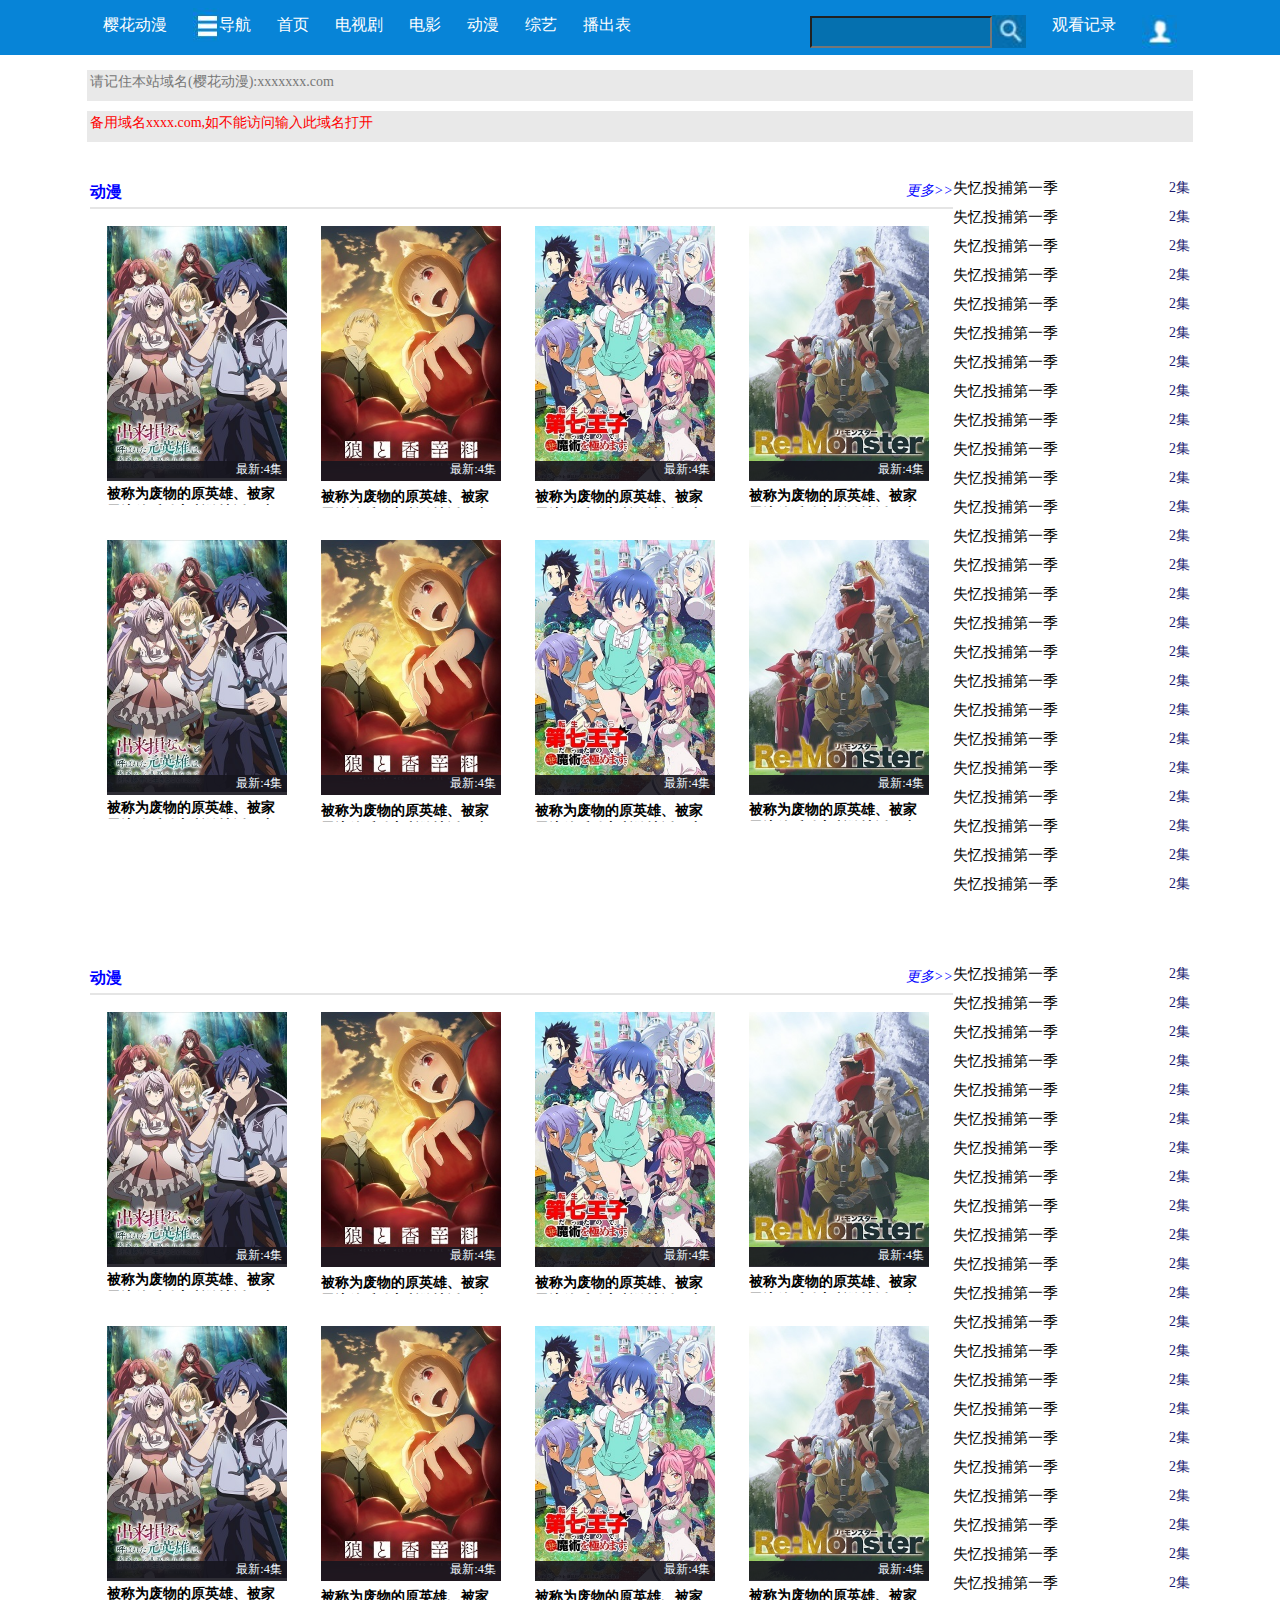
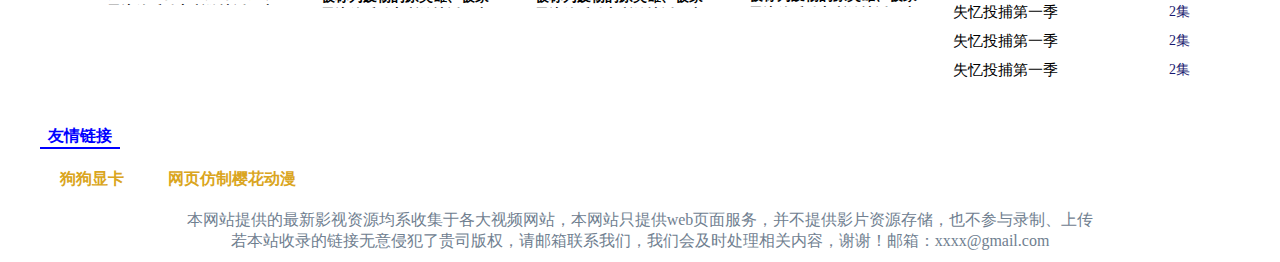
<file: index.html>
<!DOCTYPE html>
<html>
	<head>
		<meta charset="utf-8" />
		<title>狗狗显卡仿造樱花动漫前端</title>
		<link href="css/new_file.css" rel="stylesheet" />
	</head>
	<body>
		<!-- 头部开始制作 -->
		<div class="tobei">
			<!-- 用来当前面的背景 -->
			<div class="juzhong tohezi">
				<!-- 居中对齐的盒子，负责约束后面的内容 -->
				<ul>
					<!-- 左边的列表 -->
					<li>樱花动漫</li>
					<li id="toubuimg"><img src="img/1 (1).jpg" alt="">导航</li>
					<li>首页</li>
					<li>电视剧</li>
					<li>电影</li>
					<li>动漫</li>
					<li>综艺</li>
					<li>播出表</li>
				</ul>
				<div>
					<!-- 右边的列表 -->
					<ul>
						<li><img src="img/1 (3).jpg" alt=""></li>
						<li>观看记录</li>
						<li><input type="text"><img src="img/1 (2).jpg" alt=""></li>

					</ul>
				</div>
			</div>
		</div>
		<!-- 头部制作结束 -->

		<!-- 头部小部件开始 -->
		<div class="tbxiaobvujian juzhong tbxx1">
			<p>请记住本站域名(樱花动漫):xxxxxxx.com</p>
		</div>
		<div class="tbxiaobujian2 juzhong tbxx1">
			<p>备用域名xxxx.com,如不能访问输入此域名打开</p>
		</div>
		<!-- 头部小部件结束 -->

		<!-- 居中内容区域开始 -->
		<div class="jznrdahezi juzhong">
			<!-- 创建一个大盒子约束里面的内容 -->
			<div class="ZuobianBox">
				<!-- 再次创建一个盒子约束左边的内容 -->
				<div class="juzhong tbtitie">
					<!-- 内容的头部显示区域 -->
					<p>动漫</p>
					<em>更多&gt;&gt;</em>
				</div>
				<div class="tbBoxda">
					<!-- 约束里面的两行li -->
					<ul>
						<li>
							<div class="da">
								<img src="img/dm/DM_20240417175420_001.jpg" alt="">
								<div class="heibian"><em>最新:4集</em></div>
							</div>
							<p>被称为废物的原英雄、被家里流放后随心所欲地活下去第一季</p>
						</li>
						<li>
							<div class="da">
								<img src="img/dm/DM_20240417175420_002.jpg" alt="">
								<div class="heibian"><em>最新:4集</em></div>
							</div>
							<p>被称为废物的原英雄、被家里流放后随心所欲地活下去第一季</p>
						</li>
						<li>
							<div class="da">
								<img src="img/dm/DM_20240417175420_003.jpg" alt="">
								<div class="heibian"><em>最新:4集</em></div>
							</div>
							<p>被称为废物的原英雄、被家里流放后随心所欲地活下去第一季</p>
						</li>
						<li>
							<div class="da">
								<img src="img/dm/DM_20240417175420_004.jpg" alt="">
								<div class="heibian"><em>最新:4集</em></div>
							</div>
							<p>被称为废物的原英雄、被家里流放后随心所欲地活下去第一季</p>
						</li>

						<li>
							<div class="da">
								<img src="img/dm/DM_20240417175420_001.jpg" alt="">
								<div class="heibian"><em>最新:4集</em></div>
							</div>
							<p>被称为废物的原英雄、被家里流放后随心所欲地活下去第一季</p>
						</li>
						<li>
							<div class="da">
								<img src="img/dm/DM_20240417175420_002.jpg" alt="">
								<div class="heibian"><em>最新:4集</em></div>
							</div>
							<p>被称为废物的原英雄、被家里流放后随心所欲地活下去第一季</p>
						</li>
						<li>
							<div class="da">
								<img src="img/dm/DM_20240417175420_003.jpg" alt="">
								<div class="heibian"><em>最新:4集</em></div>
							</div>
							<p>被称为废物的原英雄、被家里流放后随心所欲地活下去第一季</p>
						</li>
						<li>
							<div class="da">
								<img src="img/dm/DM_20240417175420_004.jpg" alt="">
								<div class="heibian"><em>最新:4集</em></div>
							</div>
							<p>被称为废物的原英雄、被家里流放后随心所欲地活下去第一季</p>
						</li>
					</ul>

				</div>
			</div>
			<div class="Youbianhezi">
				<!-- 创建盒子约束右边的内容 -->
				<ul>
					<li><a>失忆投捕第一季</a><em>2集</em></li>
					<li><a>失忆投捕第一季</a><em>2集</em></li>
					<li><a>失忆投捕第一季</a><em>2集</em></li>
					<li><a>失忆投捕第一季</a><em>2集</em></li>
					<li><a>失忆投捕第一季</a><em>2集</em></li>
					<li><a>失忆投捕第一季</a><em>2集</em></li>
					<li><a>失忆投捕第一季</a><em>2集</em></li>
					<li><a>失忆投捕第一季</a><em>2集</em></li>
					<li><a>失忆投捕第一季</a><em>2集</em></li>
					<li><a>失忆投捕第一季</a><em>2集</em></li>
					<li><a>失忆投捕第一季</a><em>2集</em></li>
					<li><a>失忆投捕第一季</a><em>2集</em></li>
					<li><a>失忆投捕第一季</a><em>2集</em></li>
					<li><a>失忆投捕第一季</a><em>2集</em></li>
					<li><a>失忆投捕第一季</a><em>2集</em></li>
					<li><a>失忆投捕第一季</a><em>2集</em></li>
					<li><a>失忆投捕第一季</a><em>2集</em></li>
					<li><a>失忆投捕第一季</a><em>2集</em></li>
					<li><a>失忆投捕第一季</a><em>2集</em></li>
					<li><a>失忆投捕第一季</a><em>2集</em></li>
					<li><a>失忆投捕第一季</a><em>2集</em></li>
					<li><a>失忆投捕第一季</a><em>2集</em></li>
					<li><a>失忆投捕第一季</a><em>2集</em></li>
					<li><a>失忆投捕第一季</a><em>2集</em></li>
					<li><a>失忆投捕第一季</a><em>2集</em></li>
				</ul>
			</div>
		</div>
		<!-- 居中内容区域结束 -->
		<div class="jznrdahezi juzhong">
			<!-- 创建一个大盒子约束里面的内容 -->
			<div class="ZuobianBox">
				<!-- 再次创建一个盒子约束左边的内容 -->
				<div class="juzhong tbtitie">
					<!-- 内容的头部显示区域 -->
					<p>动漫</p>
					<em>更多&gt;&gt;</em>
				</div>
				<div class="tbBoxda">
					<!-- 约束里面的两行li -->
					<ul>
						<li>
							<div class="da">
								<img src="img/dm/DM_20240417175420_001.jpg" alt="">
								<div class="heibian"><em>最新:4集</em></div>
							</div>
							<p>被称为废物的原英雄、被家里流放后随心所欲地活下去第一季</p>
						</li>
						<li>
							<div class="da">
								<img src="img/dm/DM_20240417175420_002.jpg" alt="">
								<div class="heibian"><em>最新:4集</em></div>
							</div>
							<p>被称为废物的原英雄、被家里流放后随心所欲地活下去第一季</p>
						</li>
						<li>
							<div class="da">
								<img src="img/dm/DM_20240417175420_003.jpg" alt="">
								<div class="heibian"><em>最新:4集</em></div>
							</div>
							<p>被称为废物的原英雄、被家里流放后随心所欲地活下去第一季</p>
						</li>
						<li>
							<div class="da">
								<img src="img/dm/DM_20240417175420_004.jpg" alt="">
								<div class="heibian"><em>最新:4集</em></div>
							</div>
							<p>被称为废物的原英雄、被家里流放后随心所欲地活下去第一季</p>
						</li>

						<li>
							<div class="da">
								<img src="img/dm/DM_20240417175420_001.jpg" alt="">
								<div class="heibian"><em>最新:4集</em></div>
							</div>
							<p>被称为废物的原英雄、被家里流放后随心所欲地活下去第一季</p>
						</li>
						<li>
							<div class="da">
								<img src="img/dm/DM_20240417175420_002.jpg" alt="">
								<div class="heibian"><em>最新:4集</em></div>
							</div>
							<p>被称为废物的原英雄、被家里流放后随心所欲地活下去第一季</p>
						</li>
						<li>
							<div class="da">
								<img src="img/dm/DM_20240417175420_003.jpg" alt="">
								<div class="heibian"><em>最新:4集</em></div>
							</div>
							<p>被称为废物的原英雄、被家里流放后随心所欲地活下去第一季</p>
						</li>
						<li>
							<div class="da">
								<img src="img/dm/DM_20240417175420_004.jpg" alt="">
								<div class="heibian"><em>最新:4集</em></div>
							</div>
							<p>被称为废物的原英雄、被家里流放后随心所欲地活下去第一季</p>
						</li>
					</ul>

				</div>
			</div>
			<div class="Youbianhezi">
				<!-- 创建盒子约束右边的内容 -->
				<ul>
					<li><a>失忆投捕第一季</a><em>2集</em></li>
					<li><a>失忆投捕第一季</a><em>2集</em></li>
					<li><a>失忆投捕第一季</a><em>2集</em></li>
					<li><a>失忆投捕第一季</a><em>2集</em></li>
					<li><a>失忆投捕第一季</a><em>2集</em></li>
					<li><a>失忆投捕第一季</a><em>2集</em></li>
					<li><a>失忆投捕第一季</a><em>2集</em></li>
					<li><a>失忆投捕第一季</a><em>2集</em></li>
					<li><a>失忆投捕第一季</a><em>2集</em></li>
					<li><a>失忆投捕第一季</a><em>2集</em></li>
					<li><a>失忆投捕第一季</a><em>2集</em></li>
					<li><a>失忆投捕第一季</a><em>2集</em></li>
					<li><a>失忆投捕第一季</a><em>2集</em></li>
					<li><a>失忆投捕第一季</a><em>2集</em></li>
					<li><a>失忆投捕第一季</a><em>2集</em></li>
					<li><a>失忆投捕第一季</a><em>2集</em></li>
					<li><a>失忆投捕第一季</a><em>2集</em></li>
					<li><a>失忆投捕第一季</a><em>2集</em></li>
					<li><a>失忆投捕第一季</a><em>2集</em></li>
					<li><a>失忆投捕第一季</a><em>2集</em></li>
					<li><a>失忆投捕第一季</a><em>2集</em></li>
					<li><a>失忆投捕第一季</a><em>2集</em></li>
					<li><a>失忆投捕第一季</a><em>2集</em></li>
					<li><a>失忆投捕第一季</a><em>2集</em></li>
					<li><a>失忆投捕第一季</a><em>2集</em></li>
				</ul>
			</div>
		</div>
		<div class="zuihou1">
			<div>
				<h4>友情链接</h4>
			</div>
			<span>狗狗显卡</span>
			<span>网页仿制樱花动漫</span>
			<div class="zhwenzi">

				<p>本网站提供的最新影视资源均系收集于各大视频网站，本网站只提供web页面服务，并不提供影片资源存储，也不参与录制、上传</p>

				若本站收录的链接无意侵犯了贵司版权，请邮箱联系我们，我们会及时处理相关内容，谢谢！邮箱：xxxx@gmail.com
			</div>
		</div>
	</body>
</html>
</file>
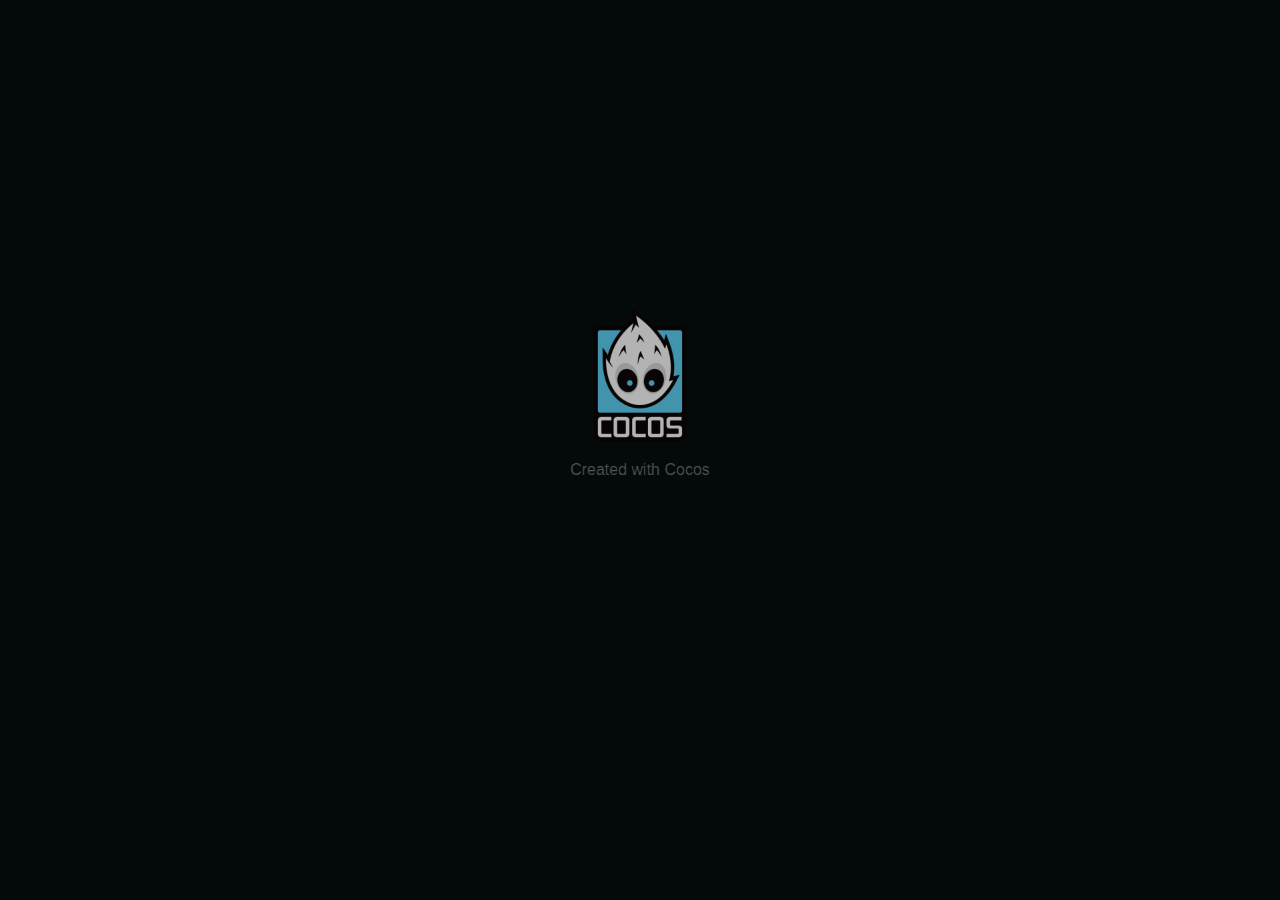
<file: sj/index.html>
<!DOCTYPE html>
<html>
<head>
  <meta charset="utf-8">

  <title>Cocos Creator | cs</title>

  <!--http://www.html5rocks.com/en/mobile/mobifying/-->
  <meta name="viewport"
        content="width=device-width,user-scalable=no,initial-scale=1,minimum-scale=1,maximum-scale=1,minimal-ui=true"/>

  <!--https://developer.apple.com/library/safari/documentation/AppleApplications/Reference/SafariHTMLRef/Articles/MetaTags.html-->
  <meta name="apple-mobile-web-app-capable" content="yes">
  <meta name="apple-mobile-web-app-status-bar-style" content="black-translucent">
  <meta name="format-detection" content="telephone=no">

  <!-- force webkit on 360 -->
  <meta name="renderer" content="webkit"/>
  <meta name="force-rendering" content="webkit"/>
  <!-- force edge on IE -->
  <meta http-equiv="X-UA-Compatible" content="IE=edge,chrome=1"/>
  <meta name="msapplication-tap-highlight" content="no">

  <!-- force full screen on some browser -->
  <meta name="full-screen" content="yes"/>
  <meta name="x5-fullscreen" content="true"/>
  <meta name="360-fullscreen" content="true"/>

  <!--fix fireball/issues/3568 -->
  <!--<meta name="browsermode" content="application">-->
  <meta name="x5-page-mode" content="app">

  <!--<link rel="apple-touch-icon" href=".png" />-->
  <!--<link rel="apple-touch-icon-precomposed" href=".png" />-->

  <link rel="stylesheet" type="text/css" href="style.css"/>

</head>
<body>
  <div id="GameDiv" cc_exact_fit_screen="true">
      <div id="Cocos3dGameContainer">
        <canvas id="GameCanvas" oncontextmenu="event.preventDefault()" tabindex="99"></canvas>
      </div>
    </div>
  

<!-- Polyfills bundle. -->

<script src="src/polyfills.bundle.js" charset="utf-8"> </script>


<!-- SystemJS support. -->
<script src="src/system.bundle.js" charset="utf-8"> </script>

<!-- Import map -->
<script src="src/import-map.json" type="systemjs-importmap" charset="utf-8"> </script>

<script>
    System.import('./index.js').catch(function(err) { console.error(err); })
</script>

</body>
</html>
</file>
<file: css/new_file.css>
* {
	margin: 0;
	padding: 0;
}

.tobei {
	background-color: rgb(7, 132, 215);
	width: 100%;
	height: 55px;
}

.juzhong {
	margin: 0 auto;

	width: 1100px;
}

.tohezi {
	height: 55px;
	/* margin-bottom: 55px; */
}

.tohezi ul li {
	float: left;
	list-style: none;
	padding: 15px 13px;
	color: white;
	display: flex;
	align-items: center;
}

.tohezi div ul li {
	float: right;
}

.tohezi div ul li input {
	width: 178px;
	height: 28px;
	background-color: rgb(5, 112, 175);

}

.tohezi div ul li img {

	height: 33px;
}

#toubuimg {
	padding-top: 8px;
}


.tbxx1 {
	margin-top: 10px;
	background-color: rgb(233, 233, 233);
	height: 25px;
	padding: 3px;
	font-size: 14px;
}

.tbxiaobvujian {
	margin-top: 15px;
	color: rgb(119, 119, 119);
}

.tbxiaobujian2 {
	color: red;
	margin-bottom: 32px;
}

.jznrdahezi {
	height: 766px;
	/* background-color: aqua; */
	margin-top: 20px;

}

.ZuobianBox {
	width: 863px;
	height: 660px;
	/* background-color: rebeccapurple; */
	float: left;
}

.Youbianhezi {
	width: 237px;
	height: 769px;
	/* background-color: red; */
	float: right;
}

.tbtitie {
	height: 17px;

	width: 100%;
	padding: 8px 0;
	color: blue;
	border-bottom: 2px solid rgb(229, 229, 229);
}

.tbtitie p {
	float: left;
	font-weight: 800;
}

.tbtitie em {
	float: right;
	font-size: 14px;
}

.tbBoxda>ul>li {
	width: 180px;
	height: 280px;
	/* background-color: chocolate; */
	float: left;
	padding: 10px;
	margin: 7px;
	list-style: none;
}

.tbBoxda>ul>li img{
	width: 100%;
	float: left;
}
.tbBoxda>ul>li p{
	float: left;
	padding-top: 7px;
	width: 100%;
	overflow:hidden;
	height: 20px;
	font-size: 14px;
	font-weight: 800;
}
.tbBoxda>ul>li>.da {
	position: relative;
}
.tbBoxda>ul>li>.da .heibian{
	width: 100%;
	height: 20px;
	background-color:rgba(22, 21, 30,0.9);
	position: absolute;
	top: 235px;
	
	
}
.tbBoxda>ul>li>.da .heibian em{
	float: right;
	margin-right: 5px;
	font-size: 0.775rem;
	font-style: normal;
	color: aliceblue;
	
}
.Youbianhezi ul{
	list-style: none;
	
}
.Youbianhezi ul li{
padding: 5px 0;	
font-size: 15px;
}
.Youbianhezi ul em{
	float: right;
	font-style: normal;
	font-size: 14px;
	color: midnightblue;
}
.zuihou1{
	width: 1200px;
	margin: 0 auto;
}
.zuihou1 h4{
	text-align: center;
	color: blue;
	width: 80px;
	border-bottom: 2px solid blue;
	margin-bottom: 20px;
}
.zuihou1 span{
	margin: 0 20px;
	color: goldenrod;
	font-weight: 600;
}
.zhwenzi{
	color: slategray;
	margin-top: 10px;
	text-align: center;
	padding: 10px;
}
</file>
<file: sj/style.css>
html {
  -ms-touch-action: none;
}

body, canvas, div {
  display: block;
  outline: none;
  -webkit-tap-highlight-color: rgba(0, 0, 0, 0);

  user-select: none;
  -moz-user-select: none;
  -webkit-user-select: none;
  -ms-user-select: none;
  -khtml-user-select: none;
  -webkit-tap-highlight-color: rgba(0, 0, 0, 0);
}

/* Remove spin of input type number */
input::-webkit-outer-spin-button,
input::-webkit-inner-spin-button {
    /* display: none; <- Crashes Chrome on hover */
    -webkit-appearance: none;
    margin: 0; /* <-- Apparently some margin are still there even though it's hidden */
}

body {
  position: absolute;
  top: 0;
  left: 0;
  width: 100%;
  height: 100%;
  padding: 0;
  border: 0;
  margin: 0;

  cursor: default;
  color: #888;
  background-color: #333;

  text-align: center;
  font-family: Helvetica, Verdana, Arial, sans-serif;

  display: flex;
  flex-direction: column;
}

canvas {
  background-color: rgba(0, 0, 0, 0);
}

#GameDiv, #Cocos3dGameContainer, #GameCanvas {
  width: 100%;
  height: 100%;
}

:root {
  --safe-top: env(safe-area-inset-top);
  --safe-right: env(safe-area-inset-right);
  --safe-bottom: env(safe-area-inset-bottom);
  --safe-left: env(safe-area-inset-left);
}
</file>
